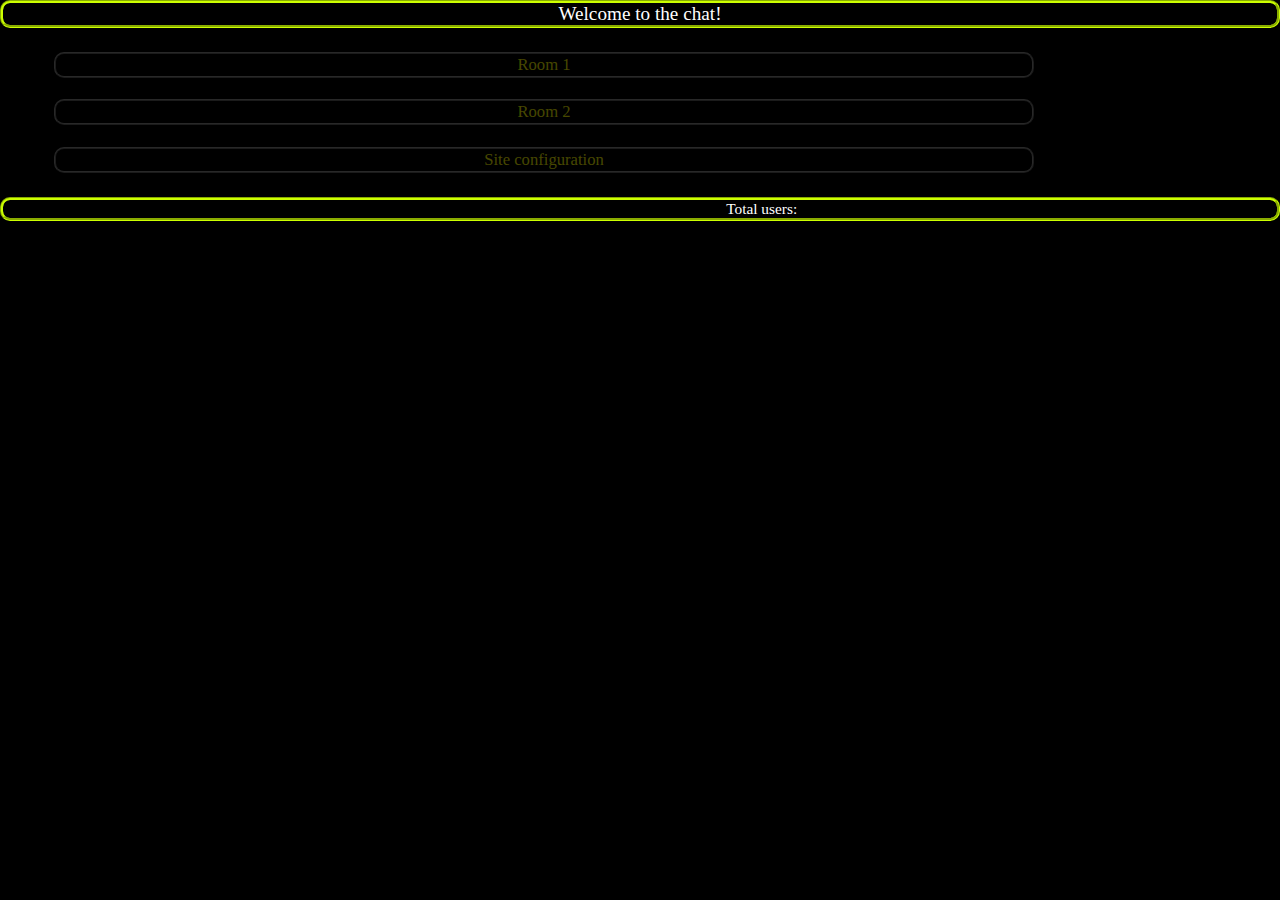
<file: src/main/resources/static/index.html>
<!DOCTYPE html>
<html lang="en" xmlns:th="http://www.w3.org/1999/html">
<head>
    <meta charset="UTF-8">
    <title>Chat</title>
    <link rel="stylesheet" href="css/index.css">
</head>
<body>
    <header class="header">
        <div class="header_salute">Welcome to the chat!</div>
    </header>

    <div class="main_body">
        <!--form class="config"
              th:method="get" th:action="@{}">
            <div class="config_title"
                 th:utext="${languageMap.get('Settings')}"></div>
            <div class="config_color">
                <div class="config_color_title"
                     th:utext="${languageMap.get('Site background')}"></div>
                <select class="config_color_select">

                </select>
            </div>
            <div class="config_lang">
                <div class="config_lang_title"
                     th:utext="${languageMap.get('Interface language')}"></div>
                <select class="config_lang_select">
                    <option disabled
                            th:utext="${languageMap.get('Language choosing')}"></option>
                    <option value="ru">Русский</option>
                    <option value="en">English</option>
                </select>
            </div>
            <input class="config_change"
                   type="button"
                   th:value="${languageMap.get('Change settings button')}">
        </form-->

        <form class="chat_menu">
            <input class="chat_room1_enter"
                   type="button"
                   value="Room 1"
                   disabled>
            <input class="chat_room2_enter"
                   type="button"
                   value="Room 2"
                   disabled>
            <input class="admin_room_enter"
                   type="button"
                   value="Site configuration"
                   disabled>
        </form>
    </div>

    <footer class="footer">
        <div class="footer_all_users">
            <div class="footer_all_users_title">Total users: </div>
            <div class="footer_all_users_amount"
                 th:method="get"
                 th:action="@{/users/count}"
                 th:value="${usersCount}"></div>
        </div>
    </footer>
</body>
</html>
</file>
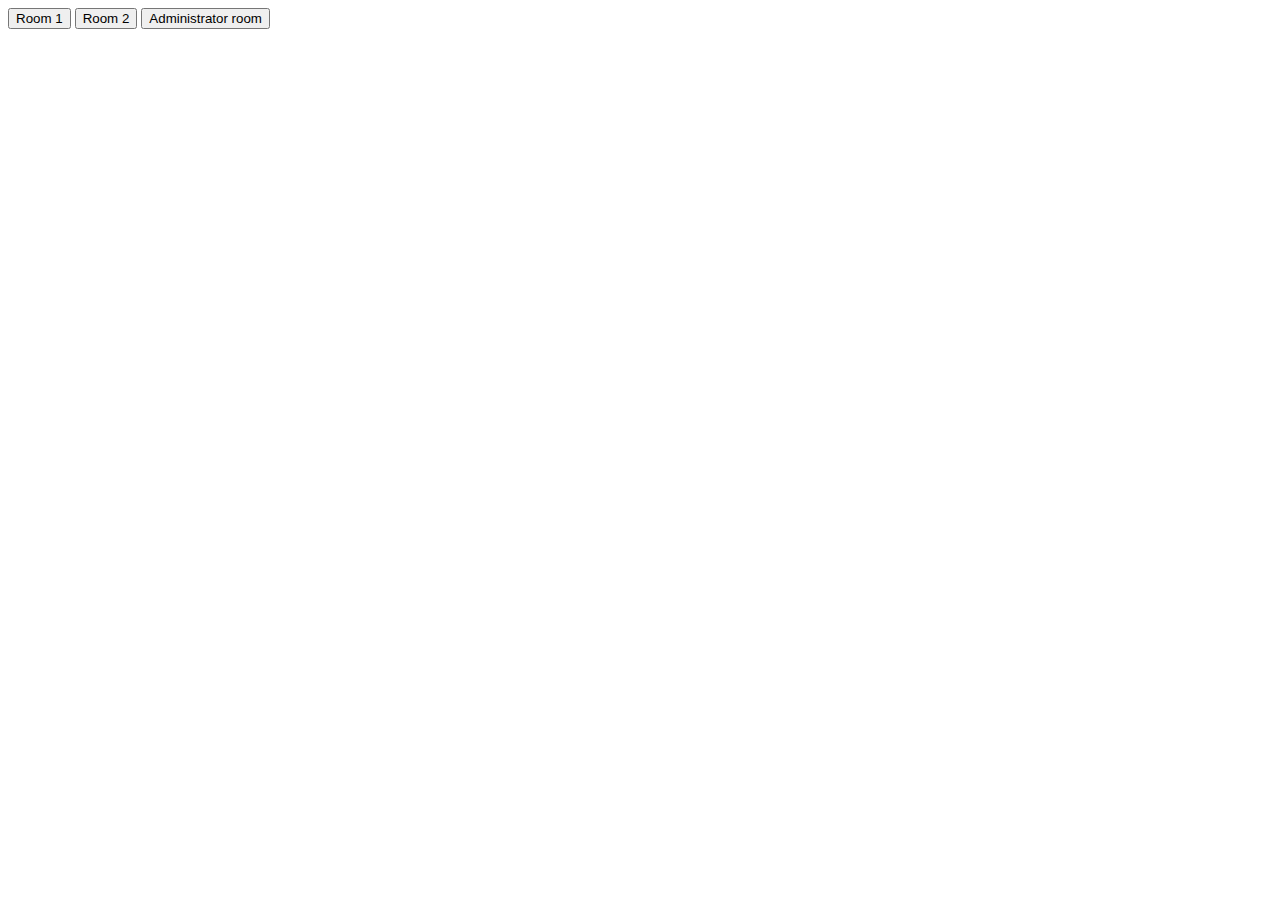
<file: src/main/resources/templates/index.html>
<!DOCTYPE html>
<html lang="en"
      xmlns="http://www.w3.org/1999/html"
      xmlns:th="http://thymeleaf.org">
<head>
    <meta charset="UTF-8">
    <meta http-equiv="content-type" content="text/html; charset=UTF-8">
    <meta name="viewport" content="width=device-width, initial-scale=1">
    <script src="https://ajax.googleapis.com/ajax/libs/jquery/3.6.3/jquery.min.js"></script>
    <title>Chat</title>
    <link rel="stylesheet" th:href="@{/css/index.css}" type="text/css">
</head>
<body>

    <div th:insert="~{common :: commonHeader}"></div>

    <div class="container">
        <div class="chat_menu">
            <button class="chat_room1_enter"
                    type="button">
                <a class="chat_room1_enter_href"
                   th:href="@{/rooms/1/messages}">Room 1</a>
            </button>
            <button class="chat_room2_enter"
                    type="button">
                <a class="chat_room2_enter_href"
                   th:href="@{/rooms/2/messages}">Room 2</a>
            </button>
            <button class="admin_room_enter"
                    type="button"
                    th:if="${user.getAuthority().getId() > 1}">
                <a class="admin_room_enter_href"
                   th:href="@{/admin}">Administrator room</a>
            </button>
        </div>
    </div>

    <div th:insert="~{common :: commonFooter}"></div>

</body>
</html>
</file>
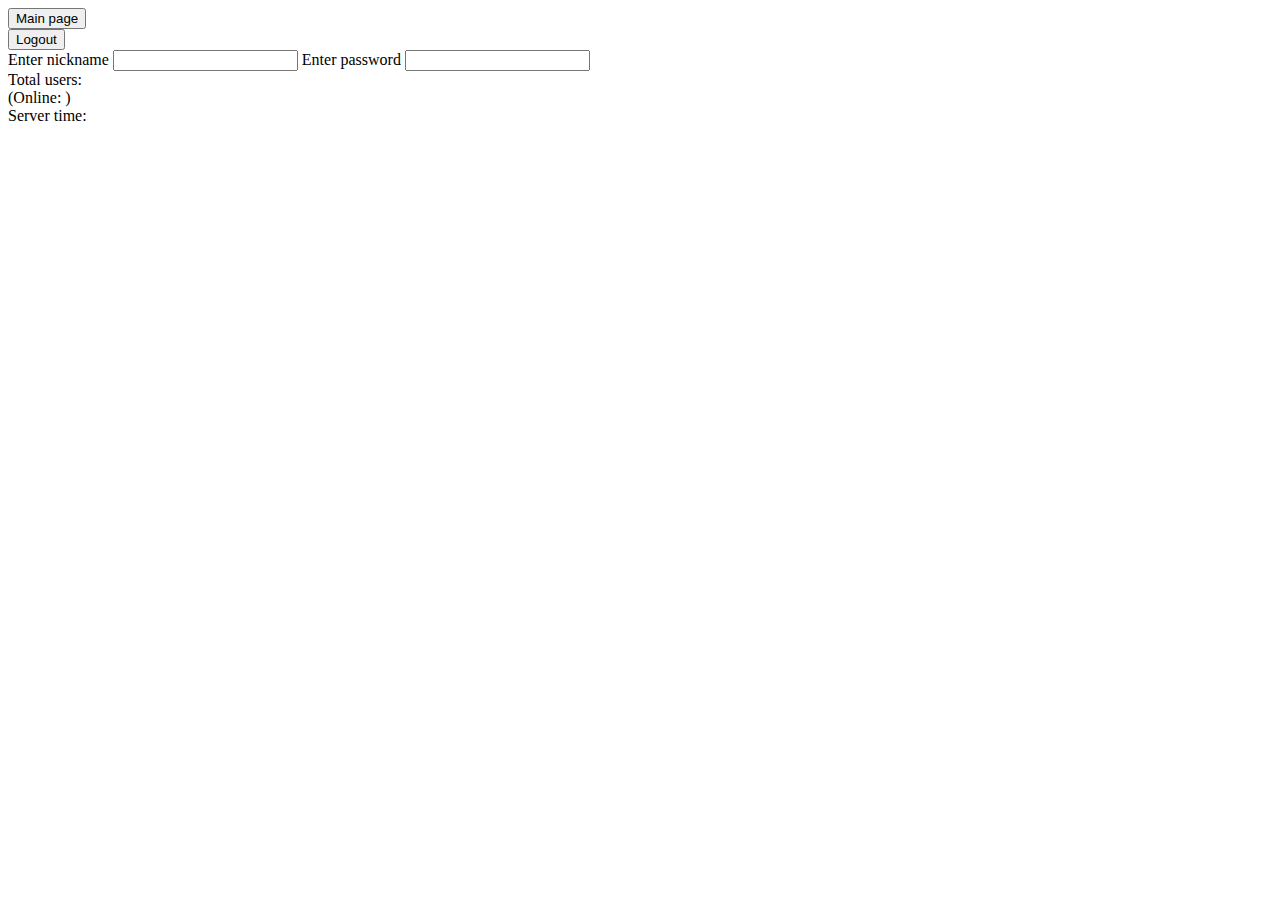
<file: src/main/resources/templates/common.html>
<html lang="en">
<body>
    <header class="header"
            id="header"
            th:fragment="commonHeader">
        <div class="header_left">
            <button class="header_left_button"
                    type="button">
                <a class="header_left_button_href"
                   th:href="@{/}">Main page</a>
            </button>
        </div>
        <div class="header_center">
             <span th:if="${user.getNickname() == null}"
                  th:text="'Welcome to the chat!'"></span>
             <span th:unless="${user.getNickname() == null}"
              th:text="'Welcome to the chat, '
                    + ${user.getNickname()} + '!'"></span>
        </div>
        <div class="header_right">
            <button class="header_right_button"
                    type="button">
                <a class="header_right_button_href"
                   th:href="@{/logout}">Logout</a>
            </button>
        </div>
    </header>

    <div class="auth_form_inner"
         th:fragment="commonAuthenticationForm">
        <div class="auth_form_error"
             th:if="${#fields.hasErrors('nickname')}"
             th:errors="*{nickname}">
        </div>
        <div class="auth_form_error"
             th:if="${#fields.hasErrors('password')}"
             th:errors="*{password}">
        </div>
        <label class="auth_form_label"
               for="nickname">Enter nickname</label>
        <input class="auth_form_input"
               type="text"
               th:field="*{nickname}"
               id="nickname">
        <label class="auth_form_label"
               for="password">Enter password</label>
        <input class="auth_form_input"
               type="password"
               th:field="*{password}"
               id="password">
    </div>

    <footer class="footer"
            id="footer"
            th:fragment="commonFooter">
        <div class="footer_all_users">
            <div class="footer_all_users_title">Total users:
                <span class="footer_all_users_amount">
                    <a class="footer_all_users_amount_href"
                       th:href="@{/users}"
                       th:text="${totalUsers}"></a>
                </span>
            </div>
            <div class="footer_online_users_title">(Online:
                <span class="footer_online_users_amount">
                    <a class="footer_online_users_amount_href"
                       th:href="@{/online}"
                       th:text="${totalOnline}"></a>
                </span>)
            </div>
        </div>
        <div class="footer_server_time">
            <div class="footer_server_time_title">Server time:</div>
            <div class="footer_server_time_value"
                 th:text="${#dates.format(serverDateTime,
                    'dd/MM/yyyy HH:mm')}"></div>
        </div>
    </footer>
</body>
</html>
</file>
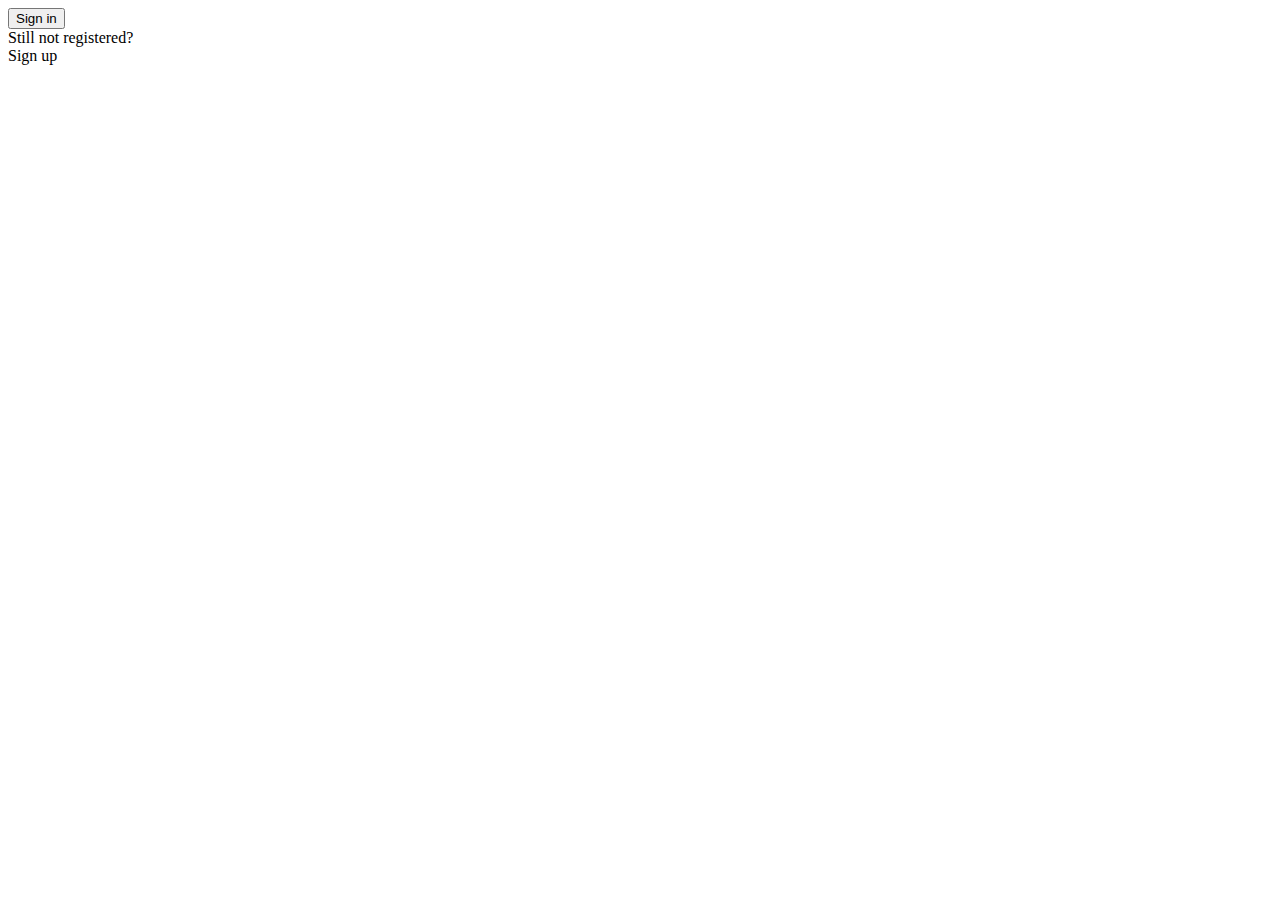
<file: src/main/resources/templates/login.html>
<!DOCTYPE html>
<html lang="en"
      xmlns="http://www.w3.org/1999/html"
      xmlns:th="http://thymeleaf.org">
<head>
    <meta charset="UTF-8">
    <meta http-equiv="content-type" content="text/html; charset=UTF-8">
    <meta name="viewport" content="width=device-width, initial-scale=1">
    <script src="https://ajax.googleapis.com/ajax/libs/jquery/3.6.3/jquery.min.js"></script>
    <title>Sign in</title>
    <link rel="stylesheet" th:href="@{/css/index.css}" type="text/css">
    <link rel="stylesheet" th:href="@{/css/authentication.css}" type="text/css">
</head>
<body>

    <div th:insert="~{common :: commonHeader}"></div>

    <div class="container">
        <div class="auth">
            <form class="auth_form"
                  method="POST"
                  th:action="@{/login}"
                  th:object="${user}">

                <div class="auth_form_error"
                     th:unless="${badCredentials == null}"
                     th:text="${badCredentials}">
                </div>

                <div th:insert="~{common :: commonAuthenticationForm}"></div>

                <input class="auth_form_submit"
                       type="submit"
                       value="Sign in">
            </form>
            <div class="auth_redirect">
                <div class="auth_redirect_title">Still not registered?</div>
                <a class="auth_redirect_link"
                   th:href="@{/register}">Sign up</a>
            </div>
        </div>
    </div>

    <div th:insert="~{common :: commonFooter}"></div>

</body>
</html>
</file>
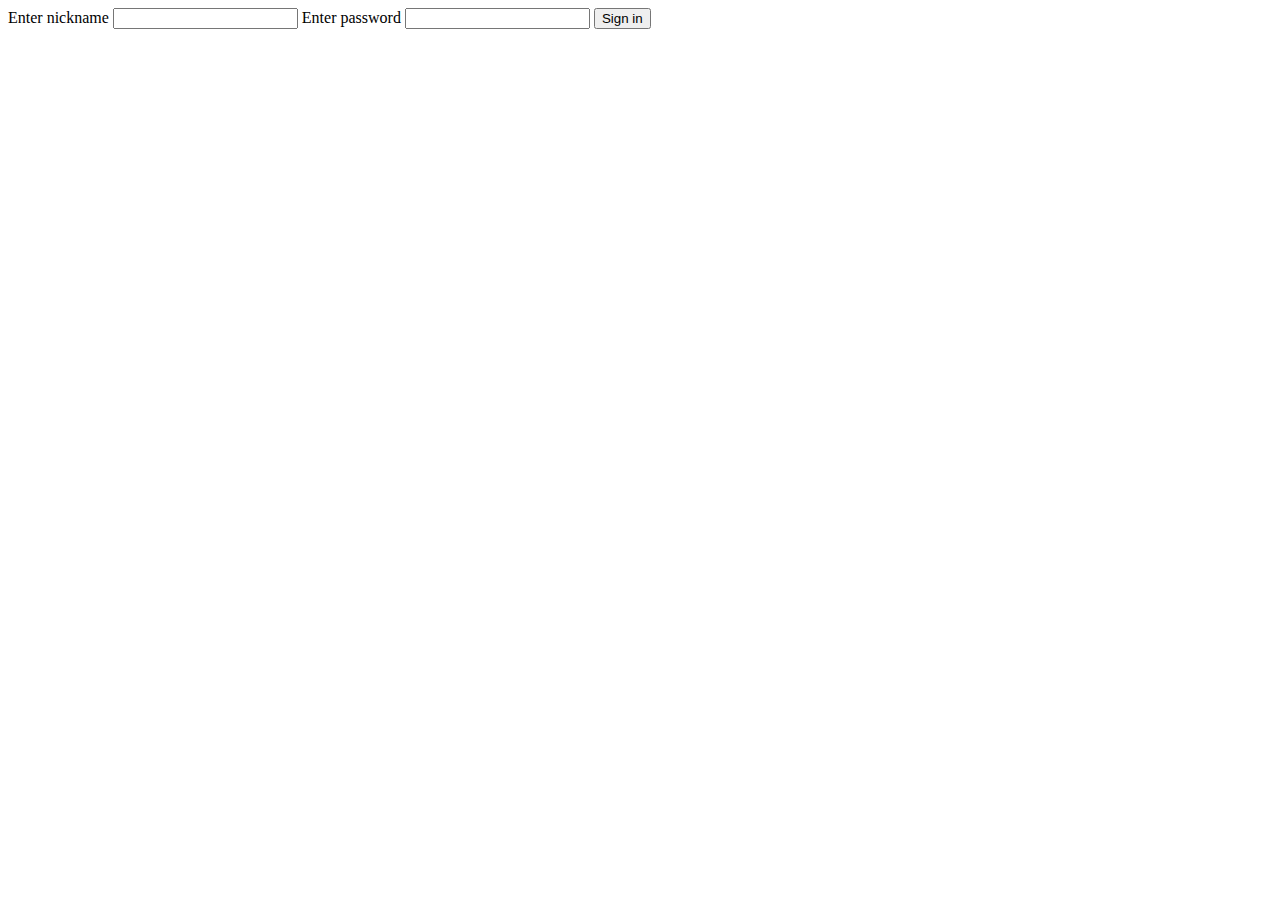
<file: src/main/resources/templates/login2.html>
<!DOCTYPE html>
<html lang="en"
      xmlns="http://www.w3.org/1999/html"
      xmlns:th="http://thymeleaf.org">
<head>
    <meta charset="UTF-8">
    <meta http-equiv="content-type" content="text/html; charset=UTF-8">
    <meta name="viewport" content="width=device-width, initial-scale=1">
    <title>Sign in</title>
    <link rel="stylesheet" th:href="@{/css/index.css}" type="text/css">
</head>
<body>

    <div th:insert="~{common :: commonHeader}"></div>

    <div class="container">
        <form class="login_form"
              id="loginForm"
              th:method="post"
              th:action="@{/login}"
              th:object="${user}">
            <div class="login_form_error"
                 th:if="${#fields.hasErrors('nickname')}"
                 th:errors="*{nickname}"
                 th:if="${#fields.hasErrors('password')}"
                 th:errors="*{password}"
                 th:text="${badCredentials}">
            </div>

            <label class="login_form_label"
                   for="nickname">Enter nickname</label>
            <input class="login_form_input"
                   type="text"
                   th:field="*{nickname}"
                   id="nickname"/>
            <label class="login_form_label"
                   for="password">Enter password</label>
            <input class="login_form_input"
                   type="password"
                   th:field="*{password}"
                   id="password"/>
            <input class="login_form_submit"
                   type="submit"
                   value="Sign in">
        </form>
    </div>

    <div th:insert="~{common :: commonFooter}"></div>

</body>
</html>
</file>
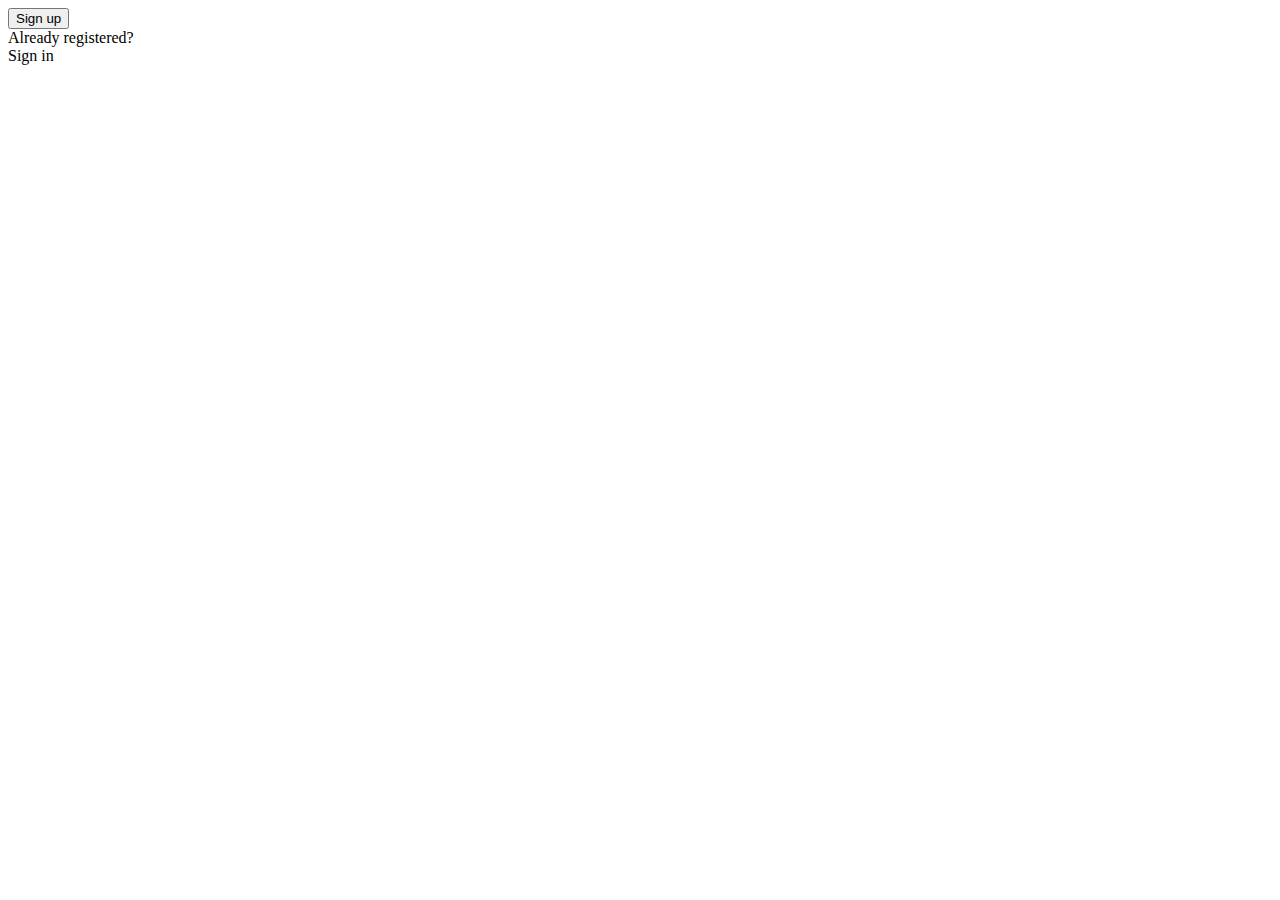
<file: src/main/resources/templates/register.html>
<!DOCTYPE html>
<html lang="en"
      xmlns="http://www.w3.org/1999/html"
      xmlns:th="http://thymeleaf.org">
<head>
    <meta charset="UTF-8">
    <meta http-equiv="content-type" content="text/html; charset=UTF-8">
    <meta name="viewport" content="width=device-width, initial-scale=1">
    <script src="https://ajax.googleapis.com/ajax/libs/jquery/3.6.3/jquery.min.js"></script>
    <title>Sign up</title>
    <link rel="stylesheet" th:href="@{/css/index.css}" type="text/css">
    <link rel="stylesheet" th:href="@{/css/authentication.css}" type="text/css">
</head>
<body>

<div th:insert="~{common :: commonHeader}"></div>

<div class="container">
    <div class="auth">
        <form class="auth_form"
              method="POST"
              th:action="@{/register}"
              th:object="${user}">

            <div class="auth_form_error"
                 th:unless="${existingUser == null}"
                 th:text="${existingUser}">
            </div>

            <div th:insert="~{common :: commonAuthenticationForm}"></div>

            <input class="auth_form_submit"
                   type="submit"
                   value="Sign up">
        </form>
        <div class="auth_redirect">
            <div class="auth_redirect_title">Already registered?</div>
            <a class="auth_redirect_link"
               th:href="@{/login}">Sign in</a>
        </div>
    </div>
</div>

<div th:insert="~{common :: commonFooter}"></div>

</body>
</html>
</file>
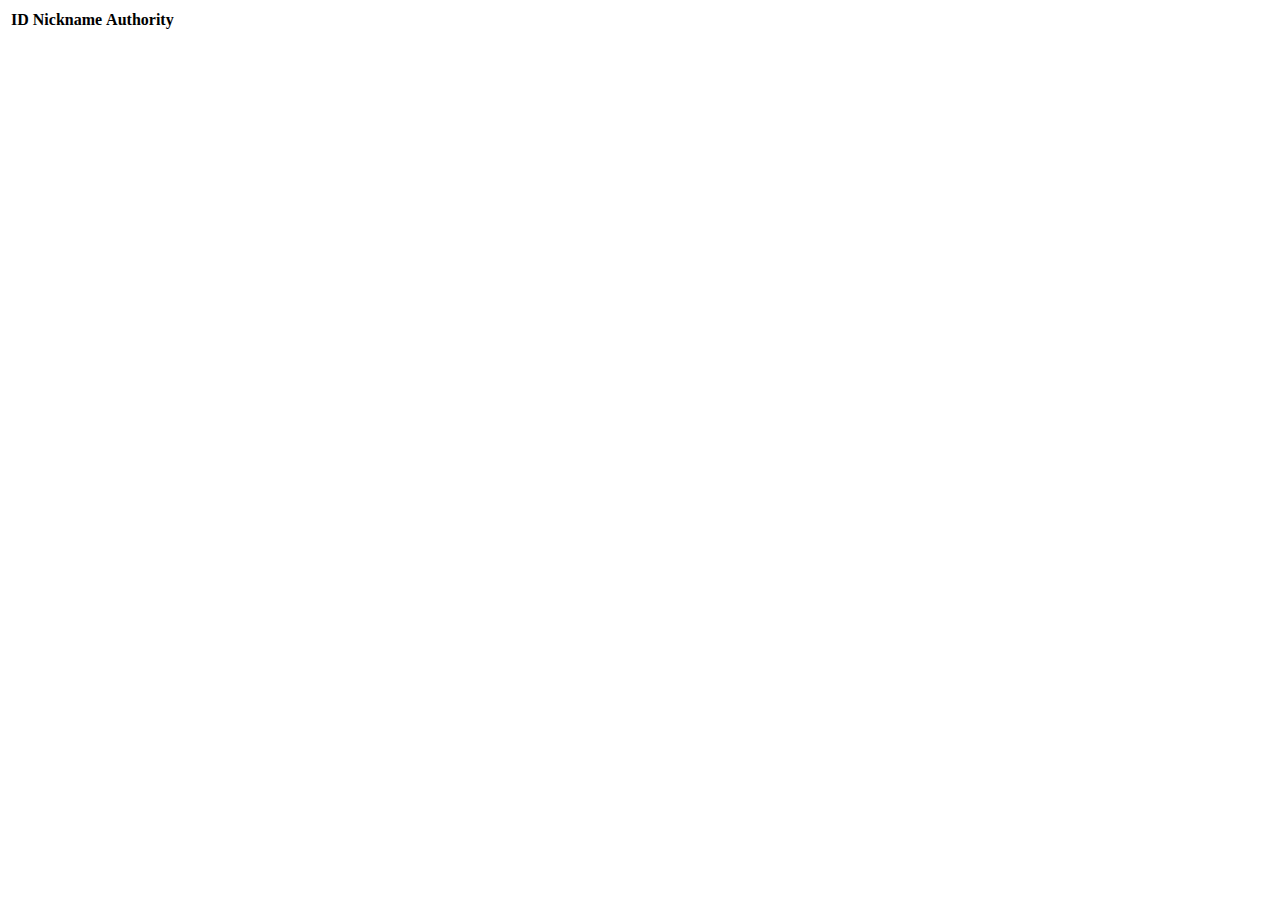
<file: src/main/resources/templates/users.html>
<!DOCTYPE html>
<html lang="en"
      xmlns="http://www.w3.org/1999/html"
      xmlns:th="http://thymeleaf.org">
<head>
    <meta charset="UTF-8">
    <meta http-equiv="content-type" content="text/html; charset=UTF-8">
    <meta name="viewport" content="width=device-width, initial-scale=1">
    <script src="https://ajax.googleapis.com/ajax/libs/jquery/3.6.3/jquery.min.js"></script>
    <title>Users</title>
    <link rel="stylesheet" th:href="@{/css/index.css}" type="text/css">
    <link rel="stylesheet" th:href="@{/css/users.css}" type="text/css">
</head>
<body>

    <div th:insert="~{common :: commonHeader}"></div>

    <div class="container">
        <table class="table">
            <thead>
                <tr class="table_head">
                    <th class="table_head_first_cell">ID</th>
                    <th class="table_head_not_first_cell">Nickname</th>
                    <th class="table_head_not_first_cell">Authority</th>
                </tr>
            </thead>
            <tbody th:each="user : ${users}">
                <tr class="table_row">
                    <td class="table_first_cell"
                        th:text="${user.getId()}"></td>
                    <td class="table_not_first_cell"
                        th:text="${user.getNickname()}"></td>
                    <td class="table_not_first_cell"
                        th:text="${user.getAuthority().getName()}"></td>
                </tr>
            </tbody>
        </table>
    </div>

    <div th:insert="~{common :: commonFooter}"></div>

</body>
</html>
</file>
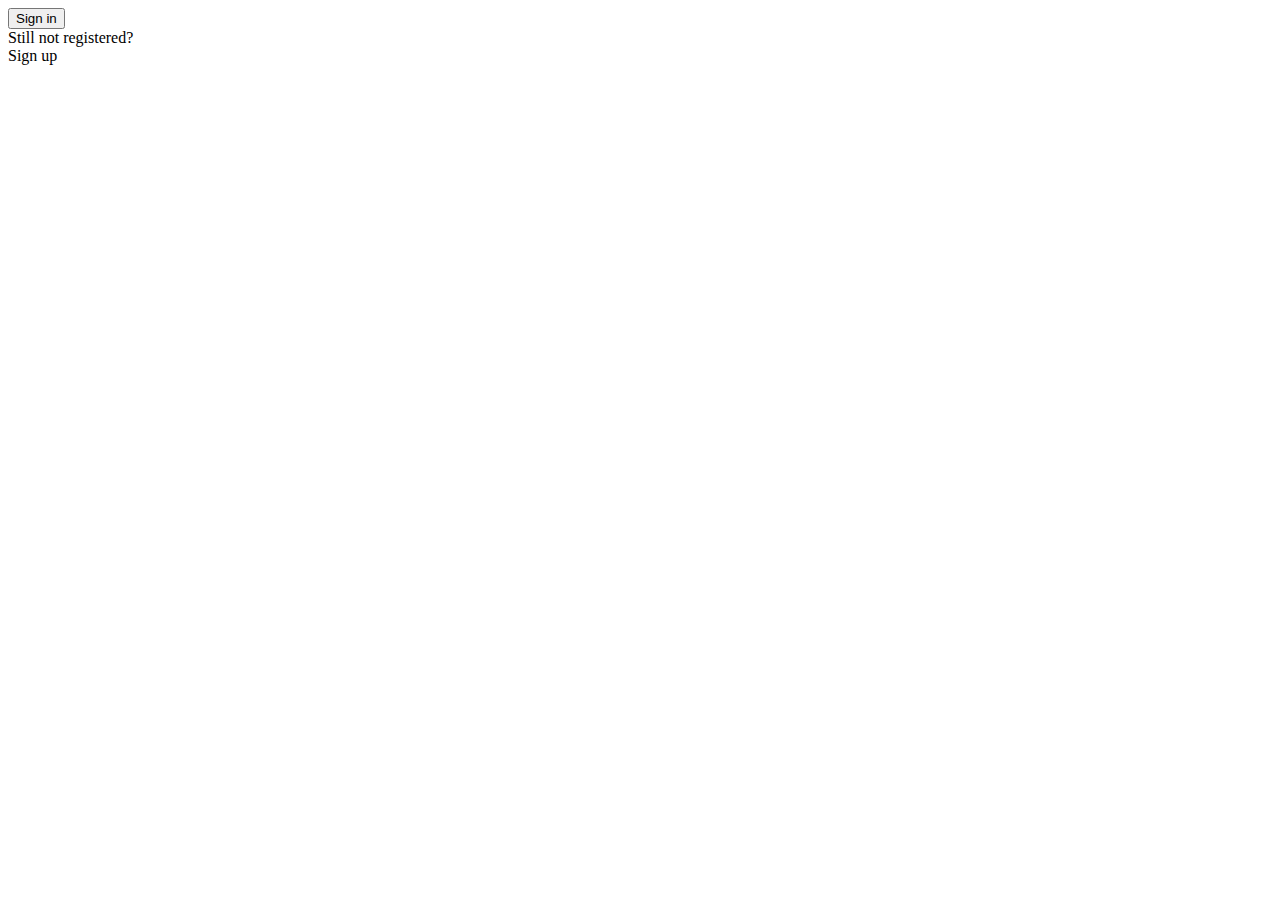
<file: src/main/resources/templates/authentication/login.html>
<!DOCTYPE html>
<html lang="en"
      xmlns="http://www.w3.org/1999/html"
      xmlns:th="http://thymeleaf.org">
<head>
    <meta charset="UTF-8">
    <meta http-equiv="content-type" content="text/html; charset=UTF-8">
    <meta name="viewport" content="width=device-width, initial-scale=1">
    <script src="https://ajax.googleapis.com/ajax/libs/jquery/3.6.3/jquery.min.js"></script>
    <title>Sign in</title>
    <link rel="stylesheet" th:href="@{/css/index.css}" type="text/css">
    <link rel="stylesheet" th:href="@{/css/authentication.css}" type="text/css">
</head>
<body>

    <div th:insert="~{common :: commonHeader}"></div>

    <div class="container">
        <div class="auth">
            <form class="auth_form"
                  th:method="POST"
                  th:action="@{/login}"
                  th:object="${user}">

                <div class="auth_form_error"
                     th:unless="${badCredentials == null}"
                     th:text="${badCredentials}">
                </div>

                <div th:insert="~{common :: commonAuthenticationForm}"></div>

                <input class="auth_form_submit"
                       type="submit"
                       value="Sign in">
            </form>
            <div class="auth_redirect">
                <div class="auth_redirect_title">Still not registered?</div>
                <a class="auth_redirect_link"
                   th:href="@{/register}">Sign up</a>
            </div>
        </div>
    </div>

    <div th:insert="~{common :: commonFooter}"></div>

</body>
</html>
</file>
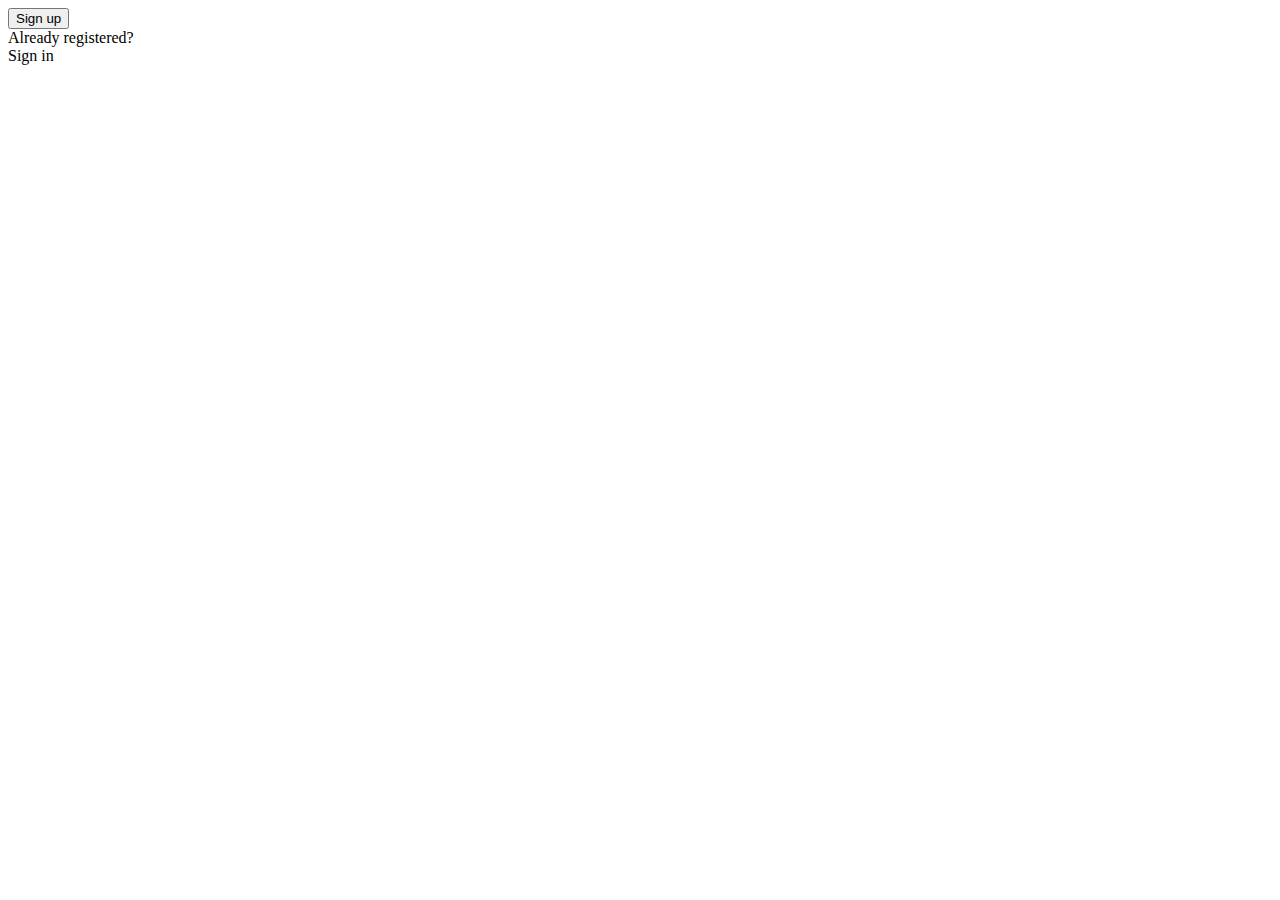
<file: src/main/resources/templates/authentication/register.html>
<!DOCTYPE html>
<html lang="en"
      xmlns="http://www.w3.org/1999/html"
      xmlns:th="http://thymeleaf.org">
<head>
    <meta charset="UTF-8">
    <meta http-equiv="content-type" content="text/html; charset=UTF-8">
    <meta name="viewport" content="width=device-width, initial-scale=1">
    <script src="https://ajax.googleapis.com/ajax/libs/jquery/3.6.3/jquery.min.js"></script>
    <title>Sign up</title>
    <link rel="stylesheet" th:href="@{/css/index.css}" type="text/css">
    <link rel="stylesheet" th:href="@{/css/authentication.css}" type="text/css">
</head>
<body>

<div th:insert="~{common :: commonHeader}"></div>

<div class="container">
    <div class="auth">
        <form class="auth_form"
              th:method="POST"
              th:action="@{/register}"
              th:object="${user}">

            <div class="auth_form_error"
                 th:unless="${existingUser == null}"
                 th:text="${existingUser}">
            </div>

            <div th:insert="~{common :: commonAuthenticationForm}"></div>

            <input class="auth_form_submit"
                   type="submit"
                   value="Sign up">
        </form>
        <div class="auth_redirect">
            <div class="auth_redirect_title">Already registered?</div>
            <a class="auth_redirect_link"
               th:href="@{/login}">Sign in</a>
        </div>
    </div>
</div>

<div th:insert="~{common :: commonFooter}"></div>

</body>
</html>
</file>
<file: src/main/resources/static/css/index.css>
body {
    width: 100%;
    height: 100%;
    margin: 0;
    position: relative;
    background-color: black;
    font-family: cursive;
    font-size: 1.5vw;
    color: #ffffff;
}

*,
*:before,
*:after {
    box-sizing: border-box;
}

.header, .footer {
    width: 100%;
    height: 5%;
    border-style: groove;
    border-color: #ccff00;
    border-radius: 10px;
    display: flex;
    justify-content: center;
    align-items: center;
}

.header {
    margin-bottom: 1%;
}

.header_left, .header_center, .header_right {
    display: flex;
    align-items: center;
    height: 100%;
}

.header_left {
    width: 18%;
    justify-content: flex-start;
}

.header_center {
    width: 64%;
}

.header_right {
    width: 18%;
    justify-content: flex-end;
}

.header_left_button, .header_right_button {
    background-color: #000000;
    border: solid 1px #ffffff;
    border-radius: 6px;
}

.header_left_button {
    margin-left: 4%;
}

.header_right_button {
    margin-right: 4%;
}

.header_left_button_href, .header_right_button_href {
    font-family: cursive;
    font-size: 1.2vw;
    color: #ffffff;
    vertical-align: middle;
    text-decoration: none;
}

.header_center {
    justify-content: center;
}

.container {
    width: 100%;
    height: 100%;
    position: relative;
    display: flex;
    justify-content: center;
}

.config {
    width: 15%;
    height: 100%;
    border-style: groove;
    border-radius: 20px;
    display: flex;
    flex-direction: column;
    align-items: center;
}

.config_title {
    width: 100%;
    text-align: center;
    font-size: 18px;
}

.config_color, .config_lang {
    margin: 3% 0;
    width: 100%;
    display: flex;
    flex-direction: column;
    align-items: center;
}

.config_color_title, .config_lang_title {
    font-size: 16px;
    text-align: center;
}

.config_color_select, .config_lang_select {
    width: 85%;
    font-family: cursive;
    font-size: 65%;
    color: #00ff00;
    background-color: #000000;
    border-radius: 7px;
}

.config_change {
    font-family: cursive;
    font-size: 65%;
}

.chat_menu, .admin_menu {
    width: 85%;
    height: 100%;
    display: flex;
    flex-direction: column;
    align-items: center;
    align-self: center;
}

.chat_room1_enter, .chat_room2_enter,
.admin_room_enter, .logging_room_enter {
    width: 90%;
    margin: 1% 0;
    font-family: cursive;
    font-size: 1.3vw;
    color: #ffff0090;
    opacity: 100%;
    background-color: #000000;
    border-style: ridge;
    border-color: #ffffff50;
    border-radius: 10px;
}

.chat_room1_enter:hover, .chat_room2_enter:hover,
.admin_room_enter:hover, .logging_room_enter:hover {
    color: #ffff00;
    border-color: #ffffff;
}

.chat_room1_enter:disabled, .chat_room2_enter:disabled,
.admin_room_enter:disabled, .logging_room_enter:disabled {
    width: 90%;
    margin: 1% 0;
    font-family: cursive;
    font-size: 1.3vw;
    color: #ffff0090;
    opacity: 50%;
    background-color: #000000;
    cursor: no-drop;
    border-style: ridge;
    border-color: #ffffff50;
    border-radius: 10px;
}

.chat_room1_enter_href, .chat_room2_enter_href,
.admin_room_enter_href, .logging_room_enter_href {
    display: block;
    width: 100%;
    height: 100%;
    color: #00ff00;
    text-decoration: none;
    opacity: 70%;
}

.chat_room1_enter_href:hover, .chat_room2_enter_href:hover,
.admin_room_enter_href:hover, .logging_room_enter_href:hover {
    opacity: 100%;
}

.footer {
    margin-top: 1%;
}

.footer_all_users, .footer_server_time {
    width: 50%;
    height: 100%;
    display: flex;
    font-size: 1.2vw;
    justify-content: center;
    align-items: center;
}

.footer_all_users_title, .footer_online_users_title {
    width: 50%;
    height: 100%;
    display: flex;
}

.footer_all_users_title {
    justify-content: flex-end;
    margin-right: 0.5%;
}

.footer_online_users_title {
    justify-content: flex-start;
    margin-left: 0.5%;
}

.footer_all_users_amount, .footer_online_users_amount {
    margin-left: 0.15%;
}

.footer_all_users_amount_href, .footer_online_users_amount_href {
    color: #ffffff;
}

.footer_server_time {
    flex-direction: column;
    font-size: 1vw;
}
</file>
